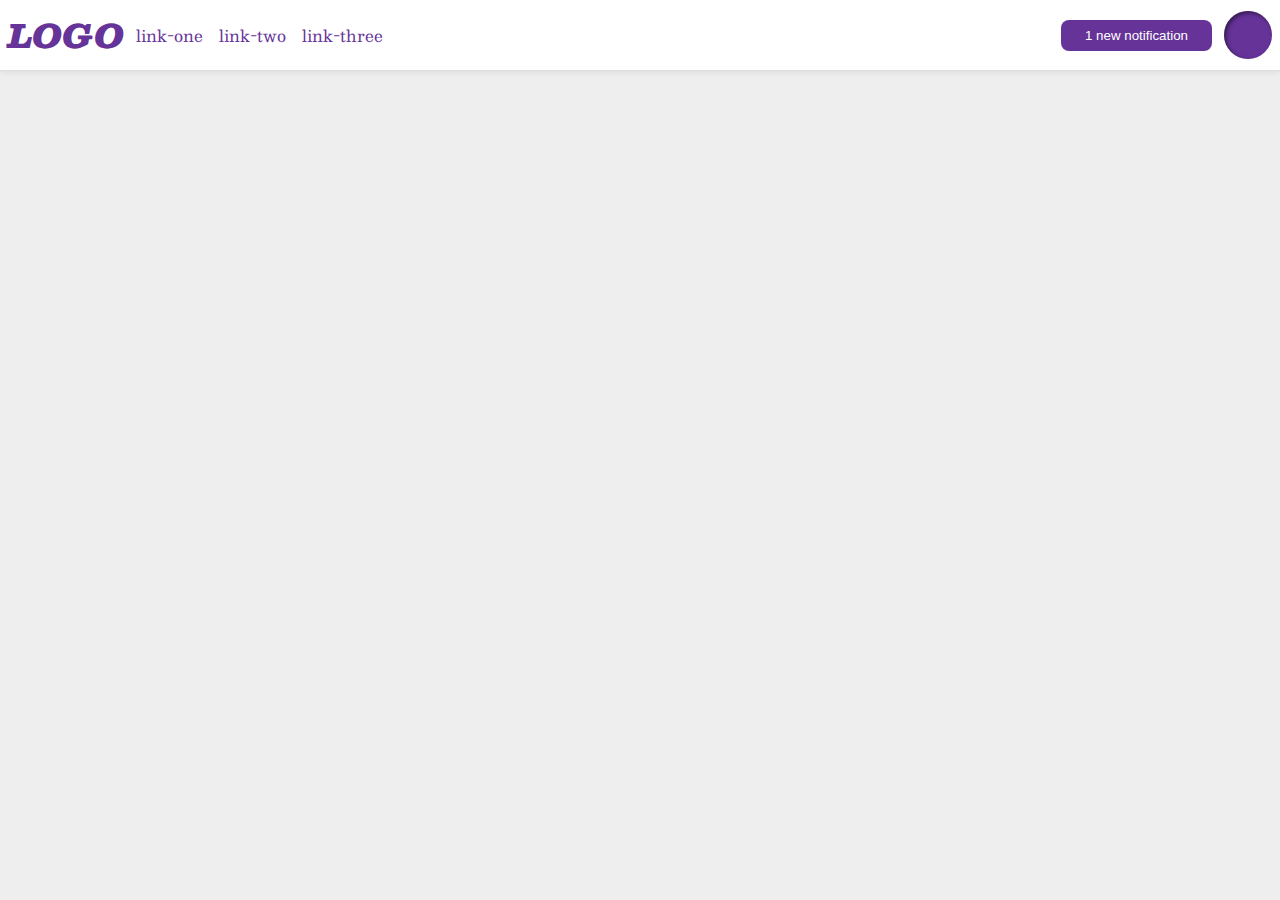
<file: foundations/flex/03-flex-header-2/index.html>
<!DOCTYPE html>
<html lang="en">
  <head>
    <meta charset="UTF-8">
    <meta http-equiv="X-UA-Compatible" content="IE=edge">
    <meta name="viewport" content="width=device-width, initial-scale=1.0">
    <title>Flex Header 2</title>
    <link rel="stylesheet" href="style.css">
  </head>
  <body>
    <div class="header">
          <div class="left">
      <div class="logo">
        LOGO
      </div>
      <ul class="links">
        <li><a href="https://google.com">link-one</a></li>
        <li><a href="https://google.com">link-two</a></li>
        <li><a href="https://google.com">link-three</a></li>
      </ul>
          </div>
      <div class="right">
      <button class="notifications">
        1 new notification
      </button>
      <div class="profile-image"></div>
    </div>
    </div>
  </body>
</html>
</file>
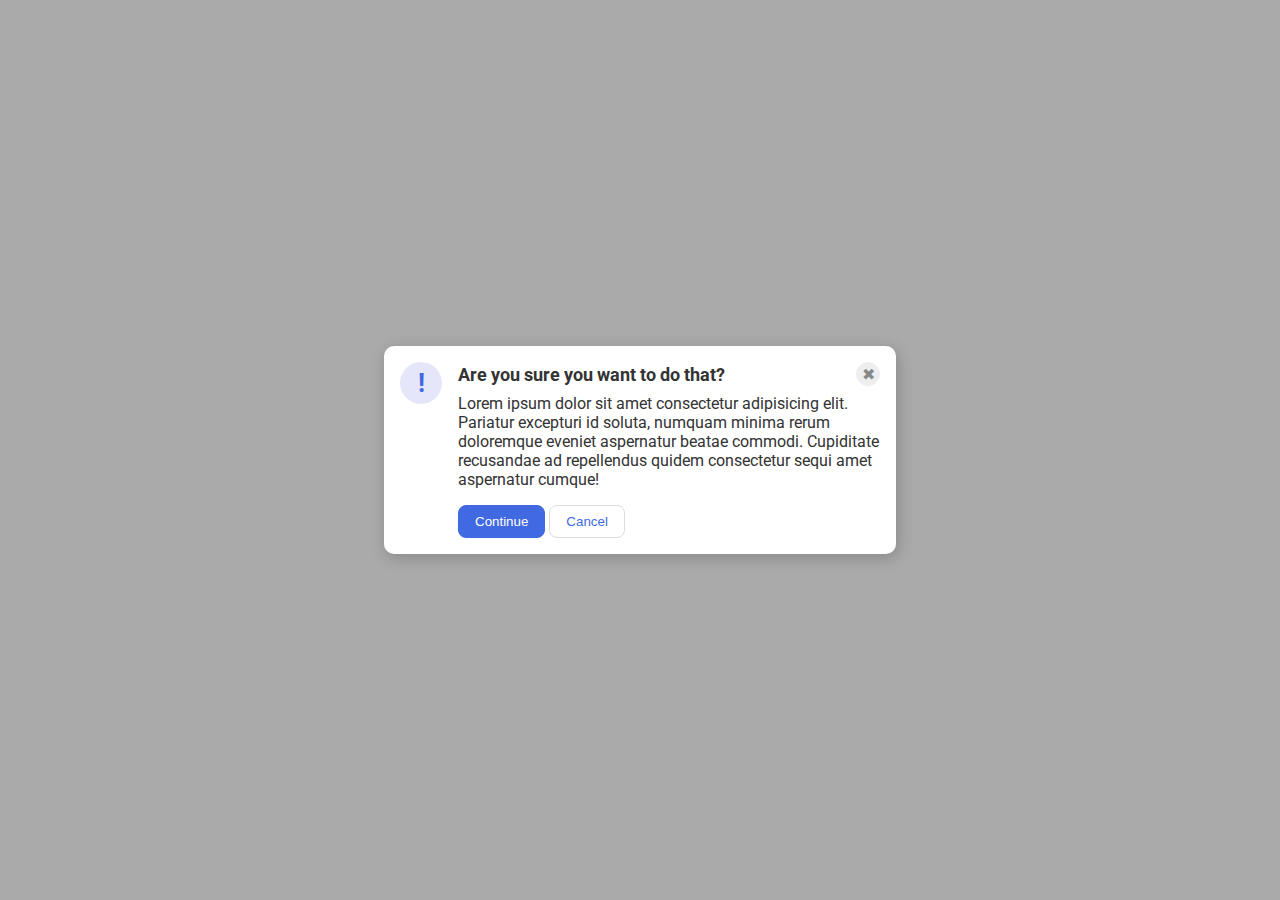
<file: foundations/flex/05-flex-modal/index.html>
<!DOCTYPE html>
<html lang="en">
  <head>
    <meta charset="UTF-8">
    <meta http-equiv="X-UA-Compatible" content="IE=edge">
    <meta name="viewport" content="width=device-width, initial-scale=1.0">
    <link rel="stylesheet" href="style.css">
    <title>Modal</title>
  </head>
  <body>
    <div class="modal">
      <div class="icon">!</div>

      <div class="container">
      <div class="header">Are you sure you want to do that?

      <button class="close-button">✖</button>
      </div>
      <div class="text">Lorem ipsum dolor sit amet consectetur adipisicing elit. Pariatur excepturi id soluta, numquam minima rerum doloremque eveniet aspernatur beatae commodi. Cupiditate recusandae ad repellendus quidem consectetur sequi amet aspernatur cumque!</div>
      <button class="continue">Continue</button>
      <button class="cancel">Cancel</button>
    </div>
  </div>
  </body>
</html>
</file>
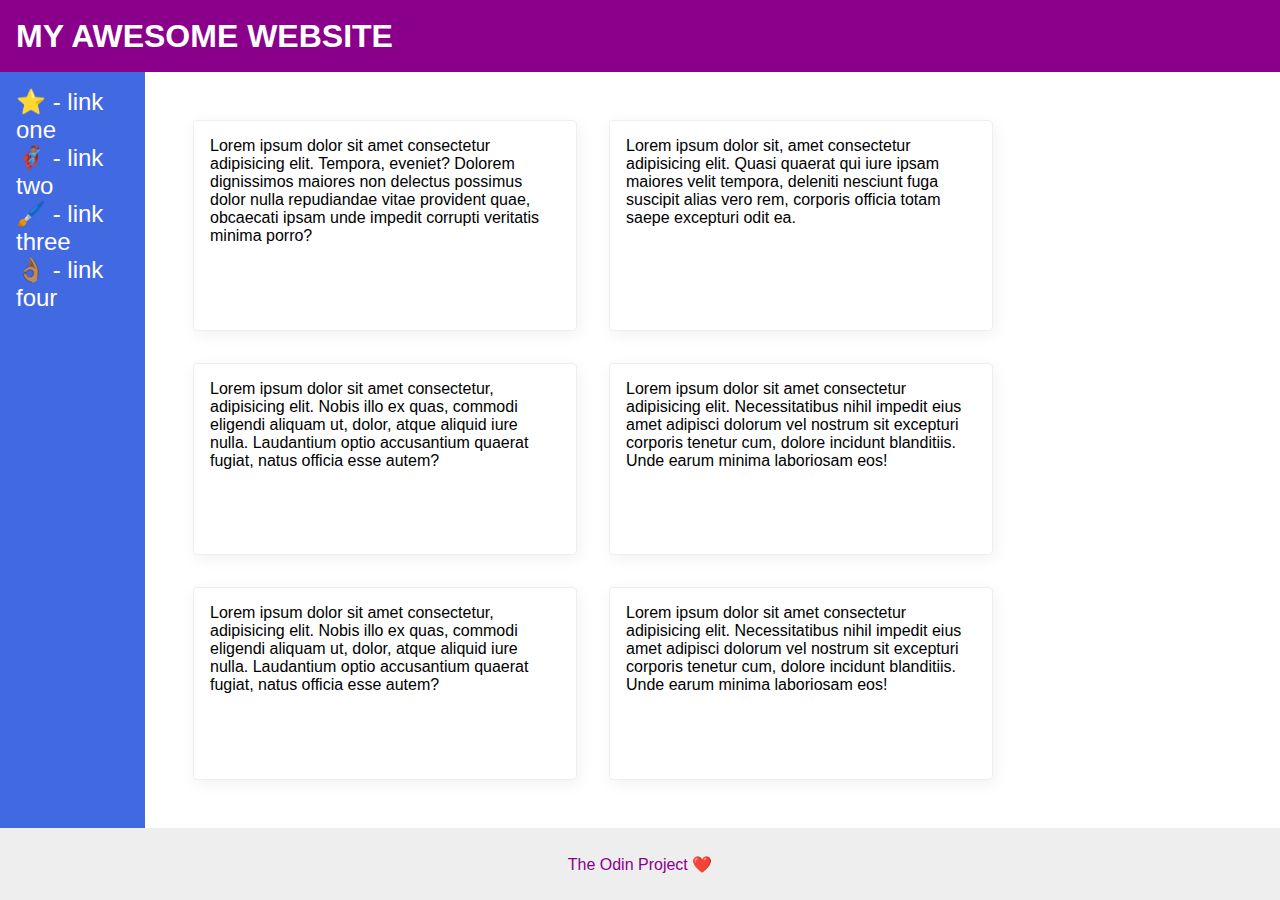
<file: foundations/flex/07-flex-layout-2/index.html>
<!DOCTYPE html>
<html lang="en">
  <head>
    <meta charset="UTF-8">
    <meta http-equiv="X-UA-Compatible" content="IE=edge">
    <meta name="viewport" content="width=device-width, initial-scale=1.0">
    <title>The Holy Grail</title>
    <link rel="stylesheet" href="style.css">
  </head>
  <body>
    <div class="header">
      MY AWESOME WEBSITE
    </div>
  <div class ="body">
    <div class="sidebar">
      <ul>
        <li><a href="#">⭐ - link one</a></li>
        <li><a href="#">🦸🏽‍♂️ - link two</a></li>
        <li><a href="#">🖌️ - link three</a></li>
        <li><a href="#">👌🏽 - link four</a></li>
      </ul>
    </div>
    <div class="container">
    <div class="card">Lorem ipsum dolor sit amet consectetur adipisicing elit. Tempora, eveniet? Dolorem dignissimos maiores non delectus possimus dolor nulla repudiandae vitae provident quae, obcaecati ipsam unde impedit corrupti veritatis minima porro?</div>
    <div class="card">Lorem ipsum dolor sit, amet consectetur adipisicing elit. Quasi quaerat qui iure ipsam maiores velit tempora, deleniti nesciunt fuga suscipit alias vero rem, corporis officia totam saepe excepturi odit ea.</div>
    <div class="card">Lorem ipsum dolor sit amet consectetur, adipisicing elit. Nobis illo ex quas, commodi eligendi aliquam ut, dolor, atque aliquid iure nulla. Laudantium optio accusantium quaerat fugiat, natus officia esse autem?</div>
    <div class="card">Lorem ipsum dolor sit amet consectetur adipisicing elit. Necessitatibus nihil impedit eius amet adipisci dolorum vel nostrum sit excepturi corporis tenetur cum, dolore incidunt blanditiis. Unde earum minima laboriosam eos!</div>
    <div class="card">Lorem ipsum dolor sit amet consectetur, adipisicing elit. Nobis illo ex quas, commodi eligendi aliquam ut, dolor, atque aliquid iure nulla. Laudantium optio accusantium quaerat fugiat, natus officia esse autem?</div>
    <div class="card">Lorem ipsum dolor sit amet consectetur adipisicing elit. Necessitatibus nihil impedit eius amet adipisci dolorum vel nostrum sit excepturi corporis tenetur cum, dolore incidunt blanditiis. Unde earum minima laboriosam eos!</div>
    </div>
  </div>
    <div class="footer">
      The Odin Project ❤️
    </div>
  </body>
</html>
</file>
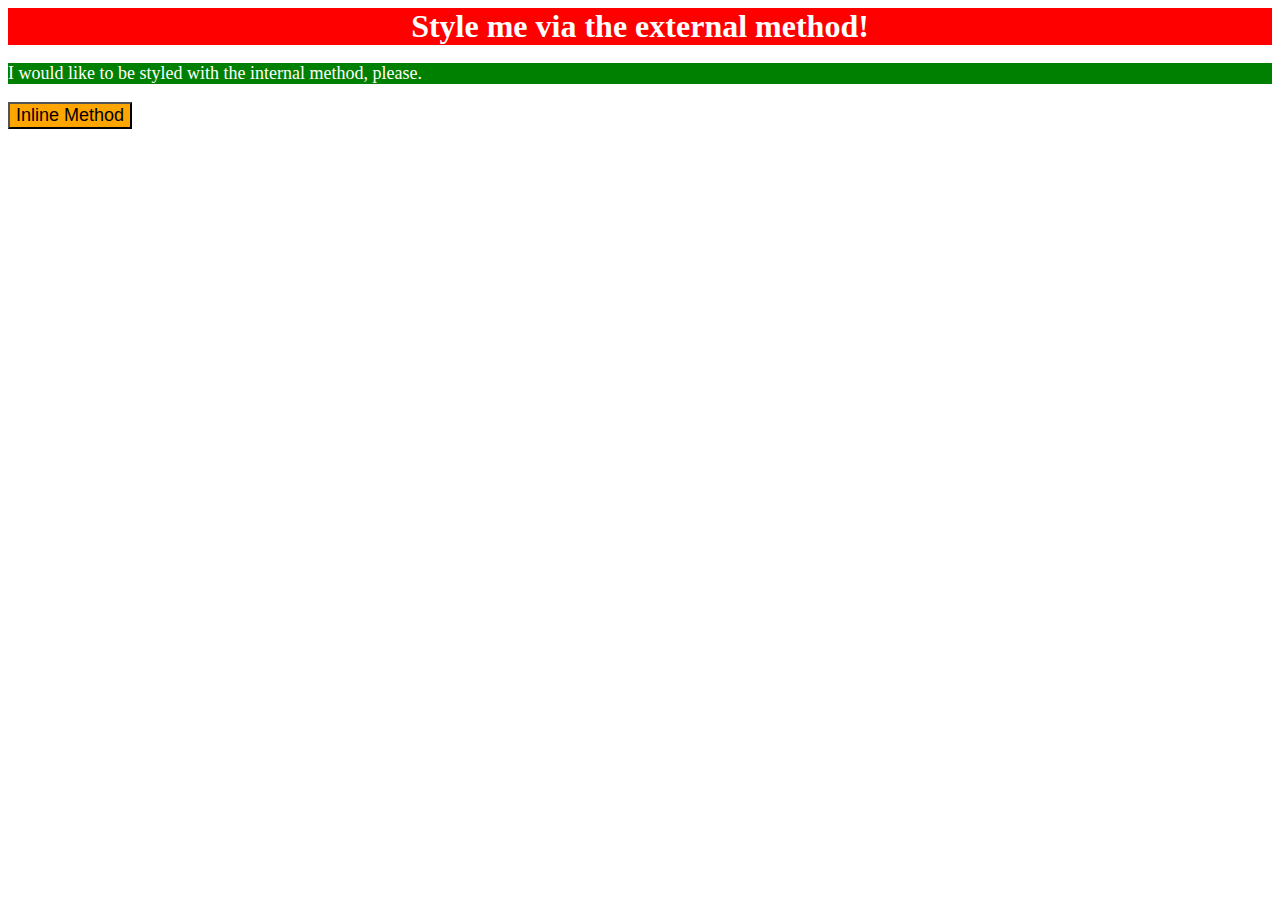
<file: foundations/intro-to-css/01-css-methods/index.html>
<!DOCTYPE html>
<html lang="en">
  <head>
    <meta charset="UTF-8">
    <meta http-equiv="X-UA-Compatible" content="IE=edge">
    <meta name="viewport" content="width=device-width, initial-scale=1.0">
    <link rel="stylesheet" href="style.css">
    <title>Methods for Adding CSS</title>
    <style>
      p{
        background-color:green;
        font-size:18px;
        color:white;
      }
    </style>
  </head>
  <body>
    <div>Style me via the external method!</div>
    <p>I would like to be styled with the internal method, please.</p>
    <button style ="background-color:orange; font-size:18px;">Inline Method</button>
  </body>
</html>
</file>
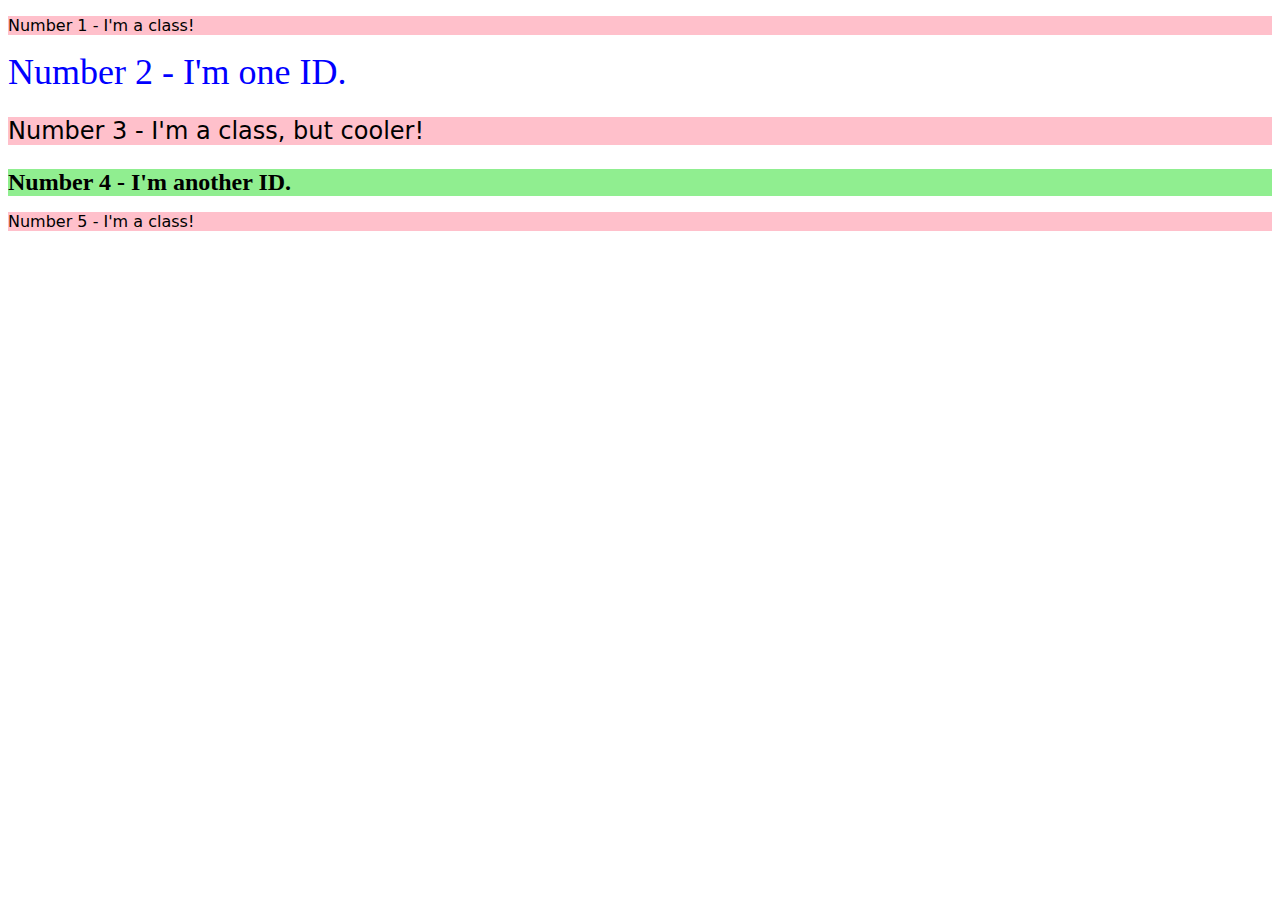
<file: foundations/intro-to-css/02-class-id-selectors/index.html>
<!DOCTYPE html>
<html lang="en">
  <head>
    <meta charset="UTF-8">
    <meta http-equiv="X-UA-Compatible" content="IE=edge">
    <meta name="viewport" content="width=device-width, initial-scale=1.0">
    <title>Class and ID Selectors</title>
    <link rel="stylesheet" href="style.css">
  </head>
  <body>
    <p class="odd">Number 1 - I'm a class!</p>
    <div id="second">Number 2 - I'm one ID.</div>
    <p class="odd" id="third">Number 3 - I'm a class, but cooler!</p>
    <div id="fourth">Number 4 - I'm another ID.</div>
    <p class="odd">Number 5 - I'm a class!</p>
  </body>
</html>
</file>
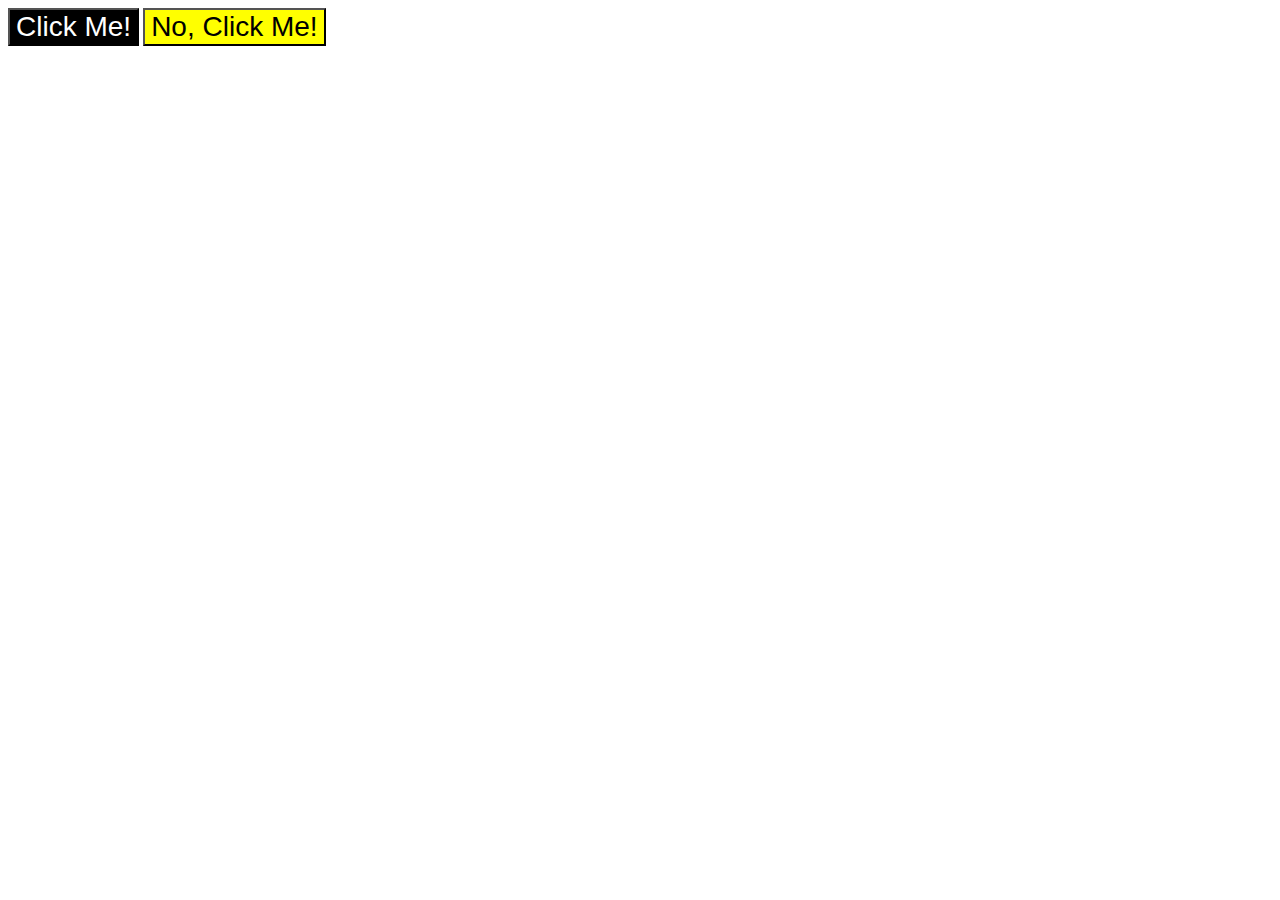
<file: foundations/intro-to-css/03-grouping-selectors/index.html>
<!DOCTYPE html>
<html lang="en">
  <head>
    <meta charset="UTF-8">
    <meta http-equiv="X-UA-Compatible" content="IE=edge">
    <meta name="viewport" content="width=device-width, initial-scale=1.0">
    <title>Grouping Selectors</title>
    <link rel="stylesheet" href="style.css">
  </head>
  <body>
    <button id="first">Click Me!</button>
    <button id="second">No, Click Me!</button>
  </body>
</html>
</file>
<file: foundations/flex/03-flex-header-2/style.css>
/* this is some magical font-importing.  
you'll learn about it later. */
@import url('https://fonts.googleapis.com/css2?family=Besley:ital,wght@0,400;1,900&display=swap');

body {
  margin: 0;
  background: #eee;
  font-family: Besley, serif;
}

.header {
  background: white;
  border-bottom: 1px solid #ddd;
  box-shadow: 0 0 8px rgba(0,0,0,.1);
}

.profile-image {
  background: rebeccapurple;
  box-shadow: inset 2px 2px 4px rgba(0,0,0,.5);
  border-radius: 50%;
  width: 48px;
  height: 48px;
}

.logo {
  color: rebeccapurple;
  font-size: 32px;
  font-weight: 900;
  font-style: italic;
}

button {
  border: none;
  border-radius: 8px;
  background: rebeccapurple;
  color: white;
  padding: 8px 24px;
}

a {
  /* this removes the line under our links */
  text-decoration: none;
  color: rebeccapurple;
}

ul {
  list-style-type: none;
}
.header{
  display:flex;
  justify-content:space-between;
  padding:8px;
}
ul{
  display:flex;
  margin:0;
  padding:0;
  gap:16px;
}
.left,.right{
  display:flex;
  align-items:center;
  gap:12px;
}
</file>
<file: foundations/flex/05-flex-modal/style.css>
@import url('https://fonts.googleapis.com/css2?family=Roboto:wght@400;700&display=swap');

html, body {
  height: 100%;
}

body {
  font-family: Roboto, sans-serif;
  margin: 0;
  background: #aaa;
  color: #333;
  /* I'll give you this one for free lol */
  display: flex;
  align-items: center;
  justify-content: center;
}

.modal {
  background: white;
  width: 480px;
  border-radius: 10px;
  box-shadow: 2px 4px 16px rgba(0,0,0,.2);
}

.icon {
  color: royalblue;
  font-size: 26px;
  font-weight: 700;
  background: lavender;
  width: 42px;
  height: 42px;
  border-radius: 50%;
  display: flex;
  align-items: center;
  justify-content: center;
  flex-shrink:0;
}

.close-button {
  background: #eee;
  border-radius: 50%;
  color: #888;
  font-weight: 400;
  font-size: 16px;
  height: 24px;
  width: 24px;
  display: flex;
  align-items: center;
  justify-content: center;
  border: 1px solid #eee;
  padding: 0;
}

button {
  cursor: pointer;
  padding: 8px 16px;
  border-radius: 8px;
}

button.continue {
  background: royalblue;
  border: 1px solid royalblue;
  color: white;
}

button.cancel {
  background: white;
  border: 1px solid #ddd;
  color: royalblue;
}


.modal {
  display: flex;
  gap: 16px;
  padding: 16px;
}

.icon {
  flex-shrink: 0;
}

.header {
  display: flex;
  align-items: center;
  justify-content: space-between;
  font-size: 18px;
  font-weight: 700;
  margin-bottom: 8px;
}

.text {
  margin-bottom: 16px;
}
</file>
<file: foundations/flex/07-flex-layout-2/style.css>
body {
  font-family: -apple-system, BlinkMacSystemFont, 'Segoe UI', Roboto, Oxygen, Ubuntu, Cantarell, 'Open Sans', 'Helvetica Neue', sans-serif;
  margin: 0;
  min-height: 100vh;
  display:flex;
  flex-direction:column;
}

.header {
  height: 72px;
  background: darkmagenta;
  color: white;
}

.footer {
  height: 72px;
  background: #eee;
  color: darkmagenta;
}

.sidebar {
  width: 300px;
  background: royalblue;
  box-sizing: border-box;
}

.card {
  border: 1px solid #eee;
  box-shadow: 2px 4px 16px rgba(0,0,0,.06);
  border-radius: 4px;
}

a{
  text-decoration: none;
  color:white;
  font-size:24px;
}
ul{
  list-style-type: none;
  margin:0;
  padding:0;
}
.header{
  display:flex;
  align-items:center;
  padding: 0 16px;
  font-size:32px;
  font-weight:900;
}
.body{
  flex:1;
  display:flex;
}
.sidebar{
  flex-shrink:1;
  padding:16px;
}
.container{
  flex-wrap:wrap;
  display:flex;
  padding:48px;
  gap:32px;
}
.card{
  padding:16px;
  width:350px;
}
.footer{
  display:flex;
  align-items:center;
  justify-content:center;
}
</file>
<file: foundations/intro-to-css/01-css-methods/style.css>
div{
    background-color:red;
    color:white;
    font-size:32px;
    text-align:center;
    font-weight:bold;
}
</file>
<file: foundations/intro-to-css/02-class-id-selectors/style.css>
.odd{
    font-family:Verdana, DejaVu Sans, Sans-Serif;
    background-color:pink
}
#second{
    color:blue;
    font-size:36px;
}
#third{
    font-size:24px;
}
#fourth{
    background-color:lightgreen;
    font-size:24px;
    font-weight:bold;
}
</file>
<file: foundations/intro-to-css/03-grouping-selectors/style.css>
button{
    font-size:28px;
    font-family:Helvetica,'Times New Roman', sans-serif;
}
#first{
    background-color:black;
    color:white;
}
#second{
    background-color:yellow;
}
</file>
